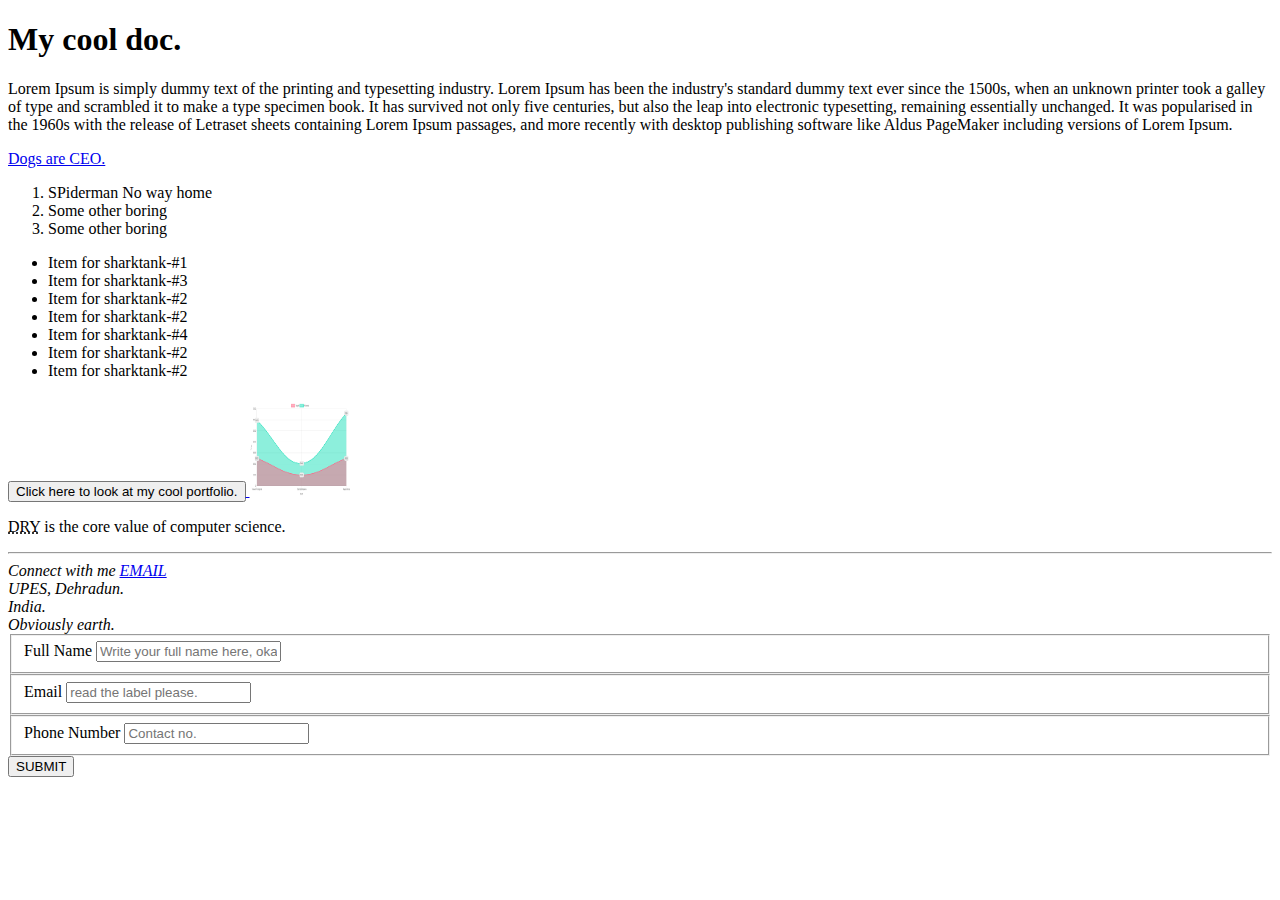
<file: basix/basix.html>
<!DOCTYPE html>
<html lang="en">

<head>
    <meta charset="UTF-8">
    <meta http-equiv="X-UA-Compatible" content="IE=edge">
    <meta name="viewport" content="width=device-width, initial-scale=1.0">
    <title>Document</title>
</head>

<body>
    <!-- The next line renders a heading-->
    <h1>My cool doc.</h1>
    <p style="">
        Lorem Ipsum is simply dummy text of the printing and typesetting industry. Lorem Ipsum has been the industry's
        standard dummy text ever since the 1500s, when an unknown printer took a galley of type and scrambled it to make
        a type specimen book. It has survived not only five centuries, but also the leap into electronic typesetting,
        remaining essentially unchanged. It was popularised in the 1960s with the release of Letraset sheets containing
        Lorem Ipsum passages, and more recently with desktop publishing software like Aldus PageMaker including versions
        of Lorem Ipsum.
    </p>
    <!-- 
    <span>
        Lorem Ipsum is simply dummy text of the printing and typesetting industry. Lorem Ipsum has been the industry's
    </span> -->

    <!-- Anchor -->
    <a href="https://dog.ceo/">Dogs are CEO.</a>

    <!-- Ordered List -->
    <ol>
        <li>SPiderman No way home</li>
        <li>Some other boring</li>
        <li>Some other boring</li>
    </ol>
    <!-- Unordered List -->
    <ul style="list-style-type: disc;">
        <li>Item for sharktank-#1</li>
        <li>Item for sharktank-#3</li>
        <li>Item for sharktank-#2</li>
        <li>Item for sharktank-#2</li>
        <li>Item for sharktank-#4</li>
        <li>Item for sharktank-#2</li>
        <li>Item for sharktank-#2</li>
    </ul>

    <a href="https://www.travis-ci.com/">
        <button>Click here to look at my cool portfolio.</button>
    </a>

    <!-- <image src="https://oshi.at/AjgX/g" style="height: 100px; width: 100px;"></image> -->
    <image src="img.png" style="height: 100px; width: 100px;" alt="a random picture."></image>

    <!-- <video autoplay="" loop="" muted="">
        <source src="https://geektrust.sgp1.cdn.digitaloceanspaces.com/assets/media/hero-video.mp4" type="video/mp4">
    </video> -->

    <!-- Abbreviation -->
    <p> <abbr title="Don't Repeat YOurself">DRY</abbr> is the core value of computer science.</p>

    <!-- Address -->
    <hr>
    <address>
        Connect with me <a href="mailto:dibyasom.dev@gmail.com">EMAIL</a><br>
        UPES, Dehradun.<br>
        India.<br>
        Obviously earth.<br>
    </address>

    <form method="post" action="htpps://google.con">
        <fieldset>
            <label>Full Name</label>
            <input type="text" name="fname" placeholder="Write your full name here, okay?">
        </fieldset>

        <fieldset>
            <label>Email</label>
            <input type="email" placeholder="read the label please.">
        </fieldset>

        <fieldset>
            <label>Phone Number</label>
            <input type="tel" placeholder="Contact no.">
        </fieldset>

        <button type="submit">SUBMIT</button>
        
    </form>

</body>

</html>
</file>
